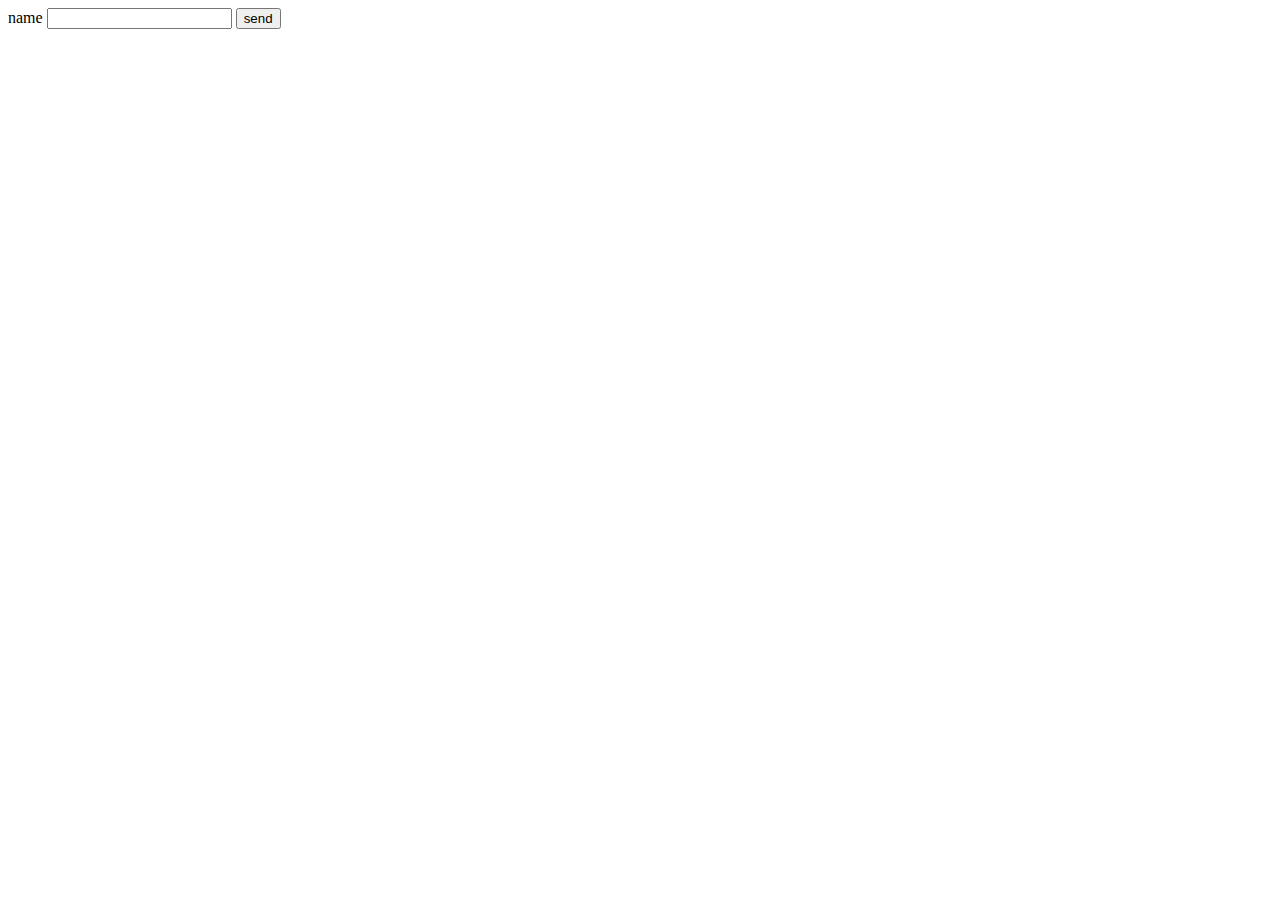
<file: login.html>
<html lang="en">
<head>
    <meta charset="UTF-8">
    <meta name="viewport" content="width=device-width, initial-scale=1.0">
    <title>login page</title>
</head>
<body>
   <form action="">
    <label for="name">name</label>
    <input type="text" />
    <button>send</button>
   </form> 
</body>
</html>
</file>
